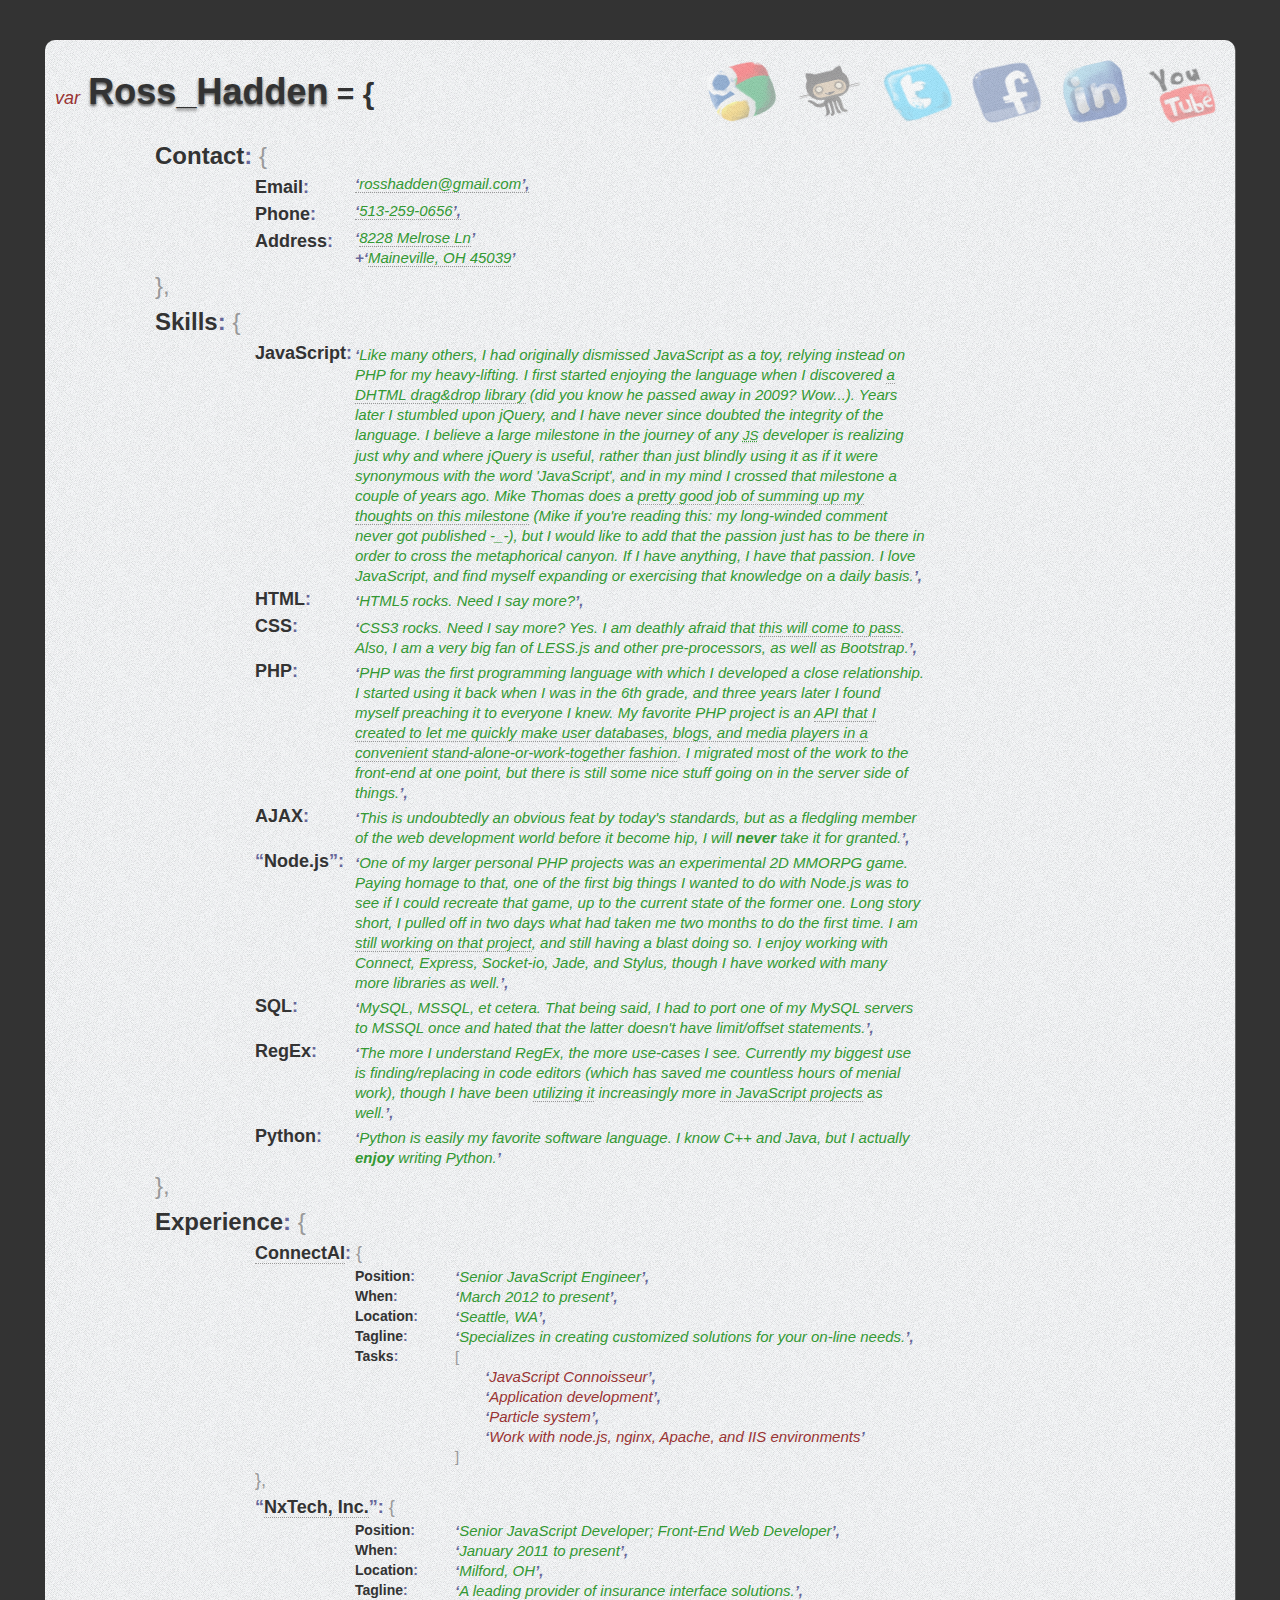
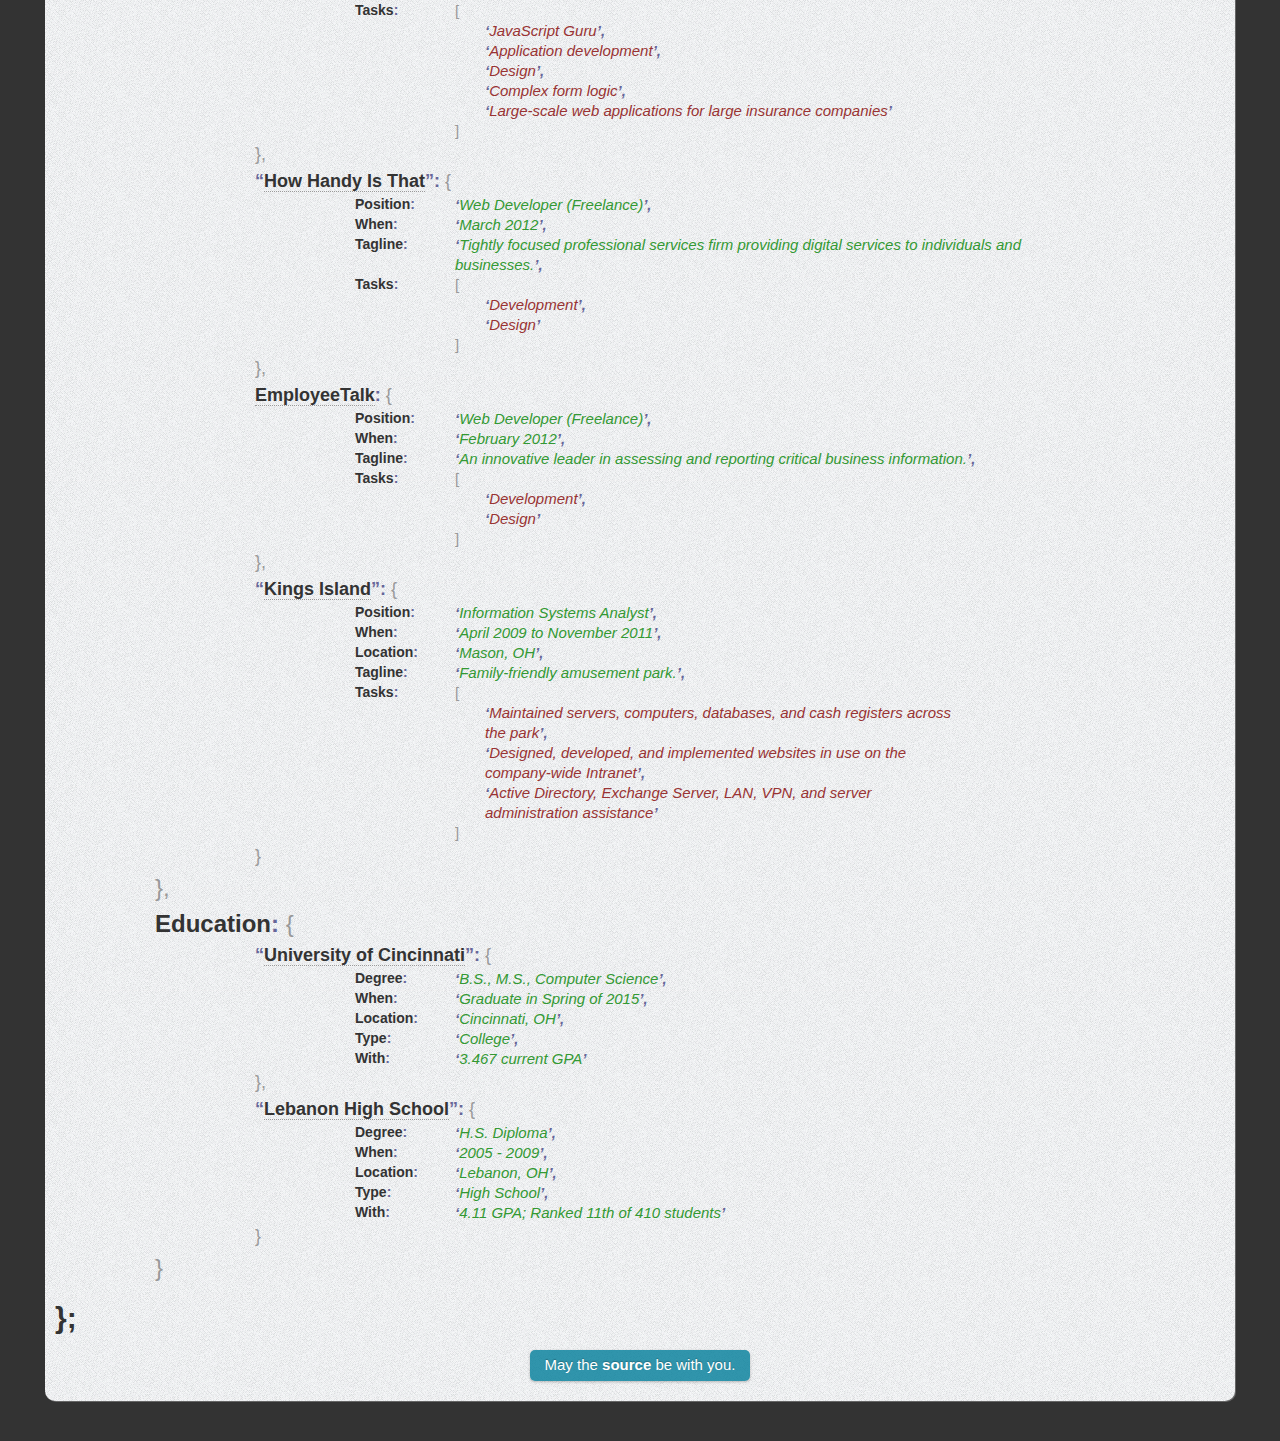
<file: index.html>
<!doctype html>
<html class="no-js" lang="en">
<head>
	<meta charset="utf-8">
	<meta http-equiv="X-UA-Compatible" content="IE=edge,chrome=1">

	<title></title>
	<meta name="description" content="This is the Resume that Ross Hadden built.">
	<meta name="author" content="Ross Hadden">

	<meta name="viewport" content="width=device-width">

	<link rel="stylesheet/less" href="css/index.less">
	<script src="js/libs/less-1.2.1.min.js"></script>
<!--	<link rel="stylesheet" href="css/index.css">-->

	<script src="js/libs/modernizr-2.5.3-respond-1.1.0.min.js"></script>
</head>
<body>
<!--[if lt IE 7]><p class=chromeframe>Your browser is <em>ancient!</em> <a href="http://browsehappy.com/">Upgrade to a different browser</a> or <a href="http://www.google.com/chromeframe/?redirect=true">install Google Chrome Frame</a> to experience this site.</p><![endif]-->
	<div id="main" class="container"></div>

<script src="js/libs/jquery-1.7.1.min.js"></script>

<script src="js/plugins.js"></script>
<script src="js/script.js"></script>
<script>
	var _gaq=[['_setAccount','UA-29521873-1'],['_trackPageview']];
	(function(d,t){var g=d.createElement(t),s=d.getElementsByTagName(t)[0];
	g.src=('https:'==location.protocol?'//ssl':'//www')+'.google-analytics.com/ga.js';
	s.parentNode.insertBefore(g,s)}(document,'script'));
</script>

</body>
</html>
</file>
